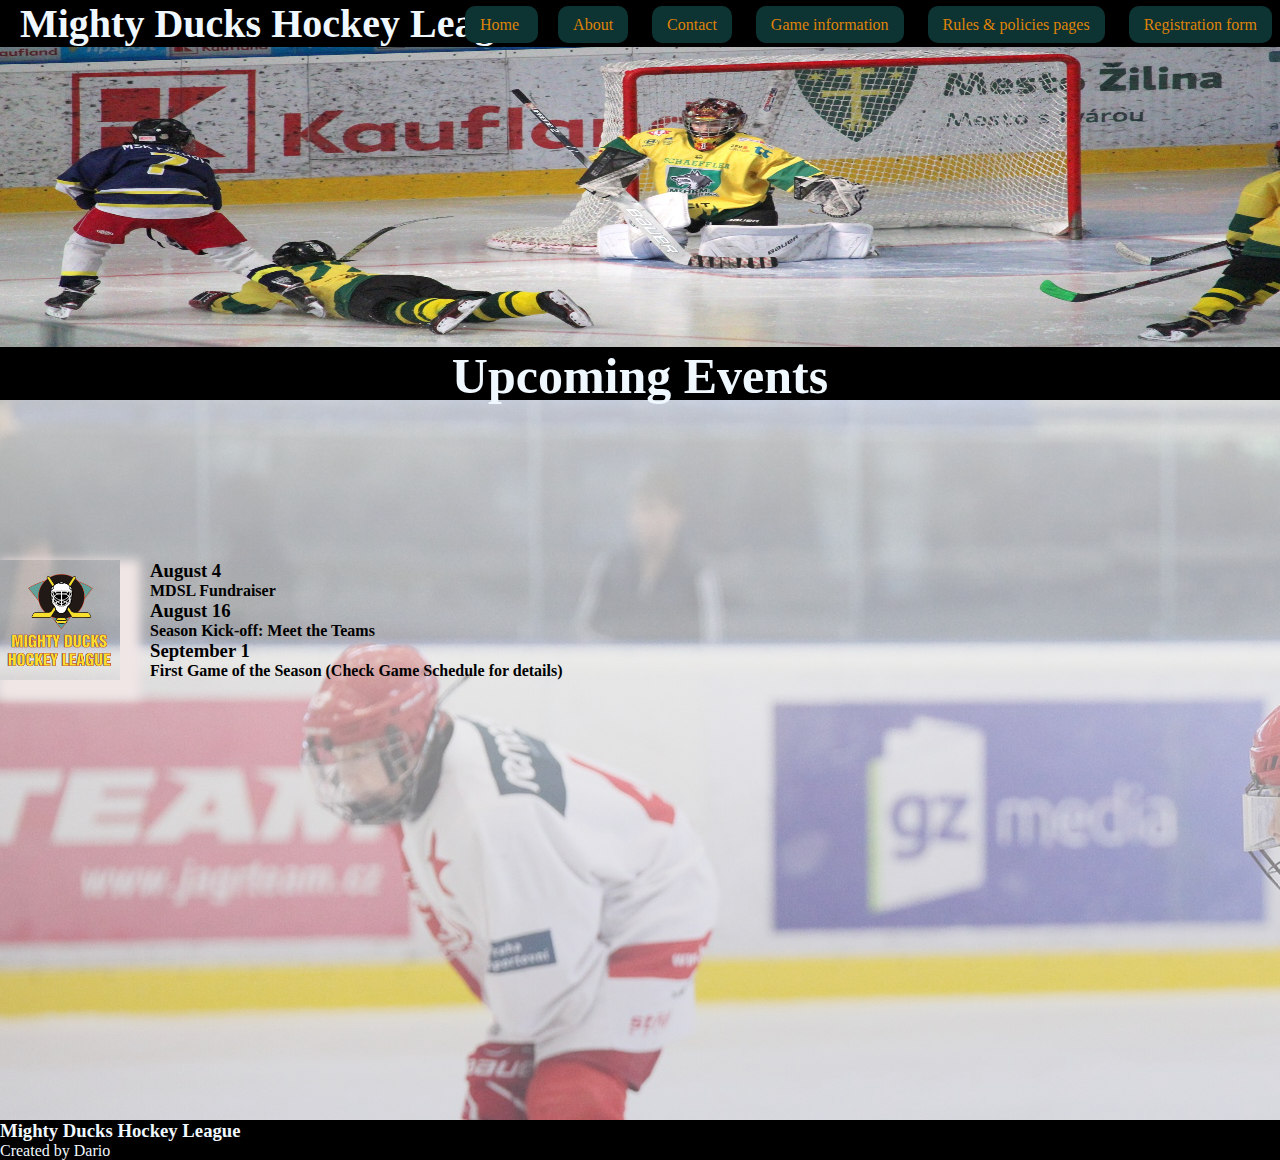
<file: index.html>
<!DOCTYPE html>
<html lang="en">
  <head>
    <meta charset="UTF-8" />
    <meta name="viewport" content="width=device-width, initial-scale=1.0" />
    <title>Mighty Ducks Hockey League</title>
    <link rel="stylesheet" href="./style.css" />
    <link
      rel="shortcut icon"
      href="./imagenes/LogoMightyducks.png"
      type="image/x-icon"
    />
  </head>

  <body>
    <header>
      <h1>Mighty Ducks Hockey League</h1>
      <div>
        <nav>
          <a href="#">Home </a>
          <a href="../pages/about.html">About</a>
          <a href="../pages/contact.html">Contact</a>
          <a href="../pages/gameInformation.html">Game information</a>
          <a href="../pages/rules.html">Rules & policies pages</a>
          <a href="../pages/registrationform.html"> Registration form</a>
        </nav>
        <img
          class="imagenes"
          src="./imagenes/MightyDucksHockeyLeague.jpg"
          alt="foto portada"
        />

       
      </div>

      <h2>Upcoming Events</h2>
    </header>
    <main>
      <div class="General">
        <div class="divlogo">
          <img
            class="logo"
            src="./imagenes/LogoMightyducks.png"
            alt="LogoMightyducks"
          />
        </div>
        <div class="articulos">
          <article>
            <h3>August 4</h3>
            <h4>MDSL Fundraiser</h4>
          </article>
          <article>
            <h3>August 16</h3>
            <h4>Season Kick-off: Meet the Teams</h4>
          </article>
          <article>
            <h3>September 1</h3>
            <h4>First Game of the Season (Check Game Schedule for details)</h4>
          </article>
        </div>
      </div>
    </main>

    <footer>
      <h3>Mighty Ducks Hockey League</h3>
      <p>Created by Dario</p>
    </footer>
  </body>
</html>
</file>
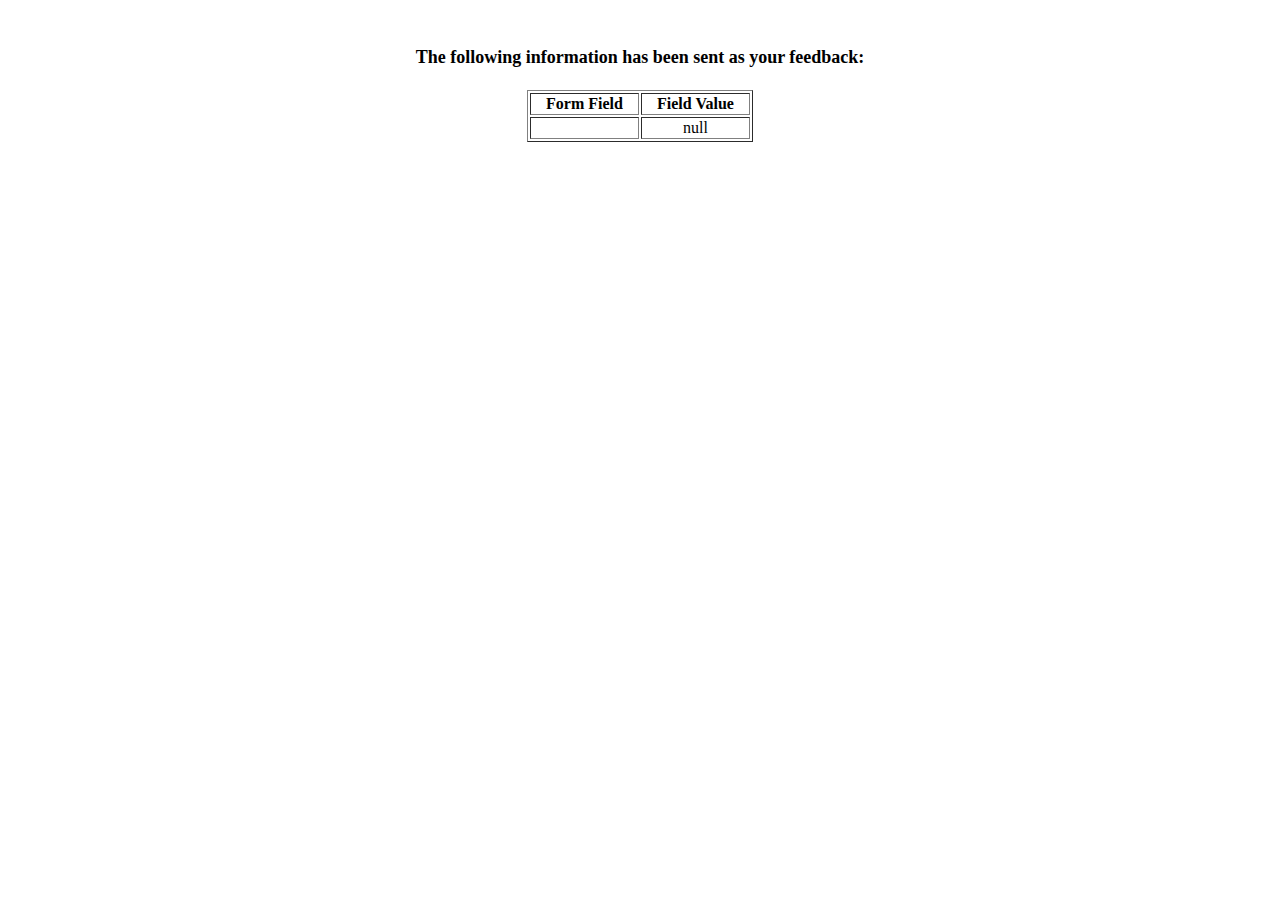
<file: show_data.html>
<html>
<head>
<title>Feedback Sent</title>
</head>
<body>
<p align=center>&nbsp;</p>
<h1 align=center><font size="+1">The following information has been sent as your
  feedback:</font></h1>

<table border="1" align=center width="226">
  <tr>
    <th align="center">Form Field</th>
    <th align="center">Field Value</th>
  </tr>

<script language="javascript">
var args = location.search.substr(1).split('&');
for (var i = 0; i < args.length; ++i) {
  var parts = args[i].split('=');
  if (parts != null) {
    var field = parts[0];
    var value = parts[1];
    if (value == null) {
      value = "null"
    }
    else {
      value = '"' + unescape(value.replace(/\+/g, ' ')) + '"';
    }

    document.writeln('<tr><td align="center">' + field + '</td>');
    document.writeln('<td align="center">' + value + '</td></tr>');
  }
}
</script>

<noscript>
<tr><td>
<p>You need to turn on Javascript in your browser.</p>

<p>In Microsoft Internet Explorer 4 or greater:</p>
<ul>
<li>From the "Tools" menu (in IE 4, it's the "View" menu), select "Internet Options".</li>
<li>Click on the "Security" tab.</li>
<li>Click on the "Custom Level" button. (In IE 4, select "Custom"
and then click on "Settings...".)</li>
<li>Under "Active scripting" make sure "Enable" is selected.</li>
</ul>

<p>In Netscape version 4 or greater:</p>
<ul>
<li>From the <b>Edit</b> menu, select <b>Preferences</b>.</li>
<li>In the <b>Category</b> list on the left, click on the word "Advanced".</li>
<li>In the panel on the right, make sure "Enable JavaScript" is checked.</li>
<li>Click the <b>OK</b> button.</li>
</ul>

</td></tr>
</noscript>

</table>
</body>
</html>
</file>
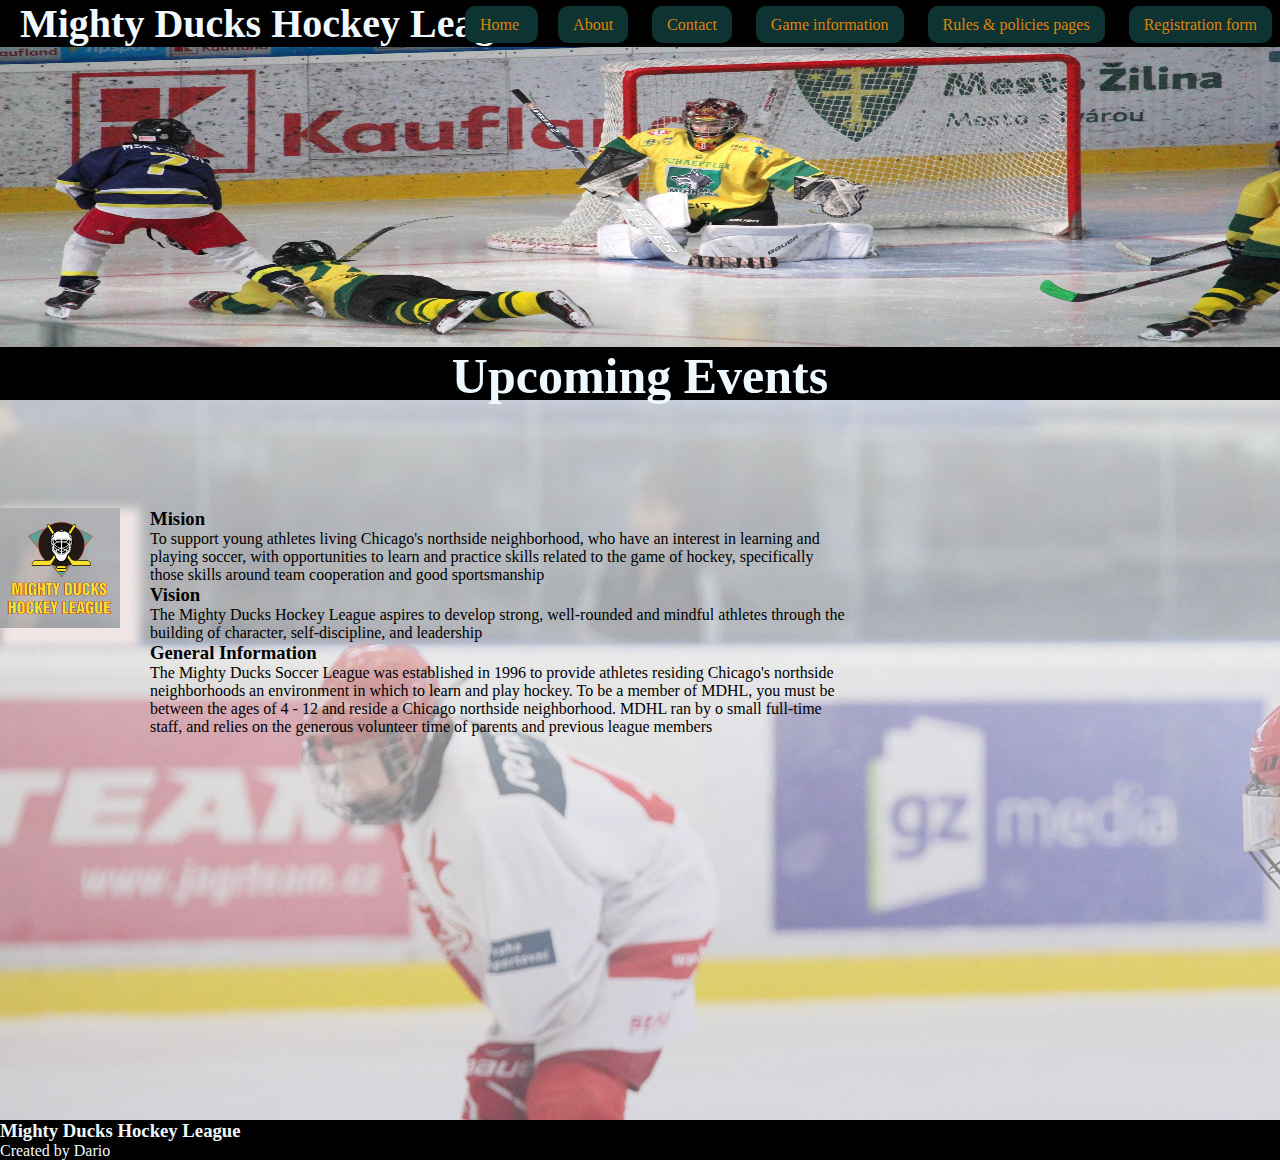
<file: pages/about.html>
<!DOCTYPE html>
<html lang="en">

<head>
  <meta charset="UTF-8"/>
  <meta name="viewport" content="width=device-width, initial-scale=1.0"/>
  <title>Mighty Ducks Hockey League</title>
  <link rel="stylesheet" href="../style.css" />
  <link rel="shortcut icon" href="../imagenes/LogoMightyducks.png" type="image/x-icon"/>
</head>

<body>
  <header>
    <h1>Mighty Ducks Hockey League</h1>
    <div>
      <img class="imagenes" src="../imagenes/MightyDucksHockeyLeague.jpg" alt="foto portada" />

      <nav>
        <a href="../index.html">Home </a>
        <a href="#">About</a>
        <a href="contact.html">Contact</a>
        <a href="gameInformation.html">Game information</a>
        <a href="rules.html">Rules & policies pages</a>

        <a href="registrationform.html"> Registration form</a>
      </nav>
    </div>

    <h2>Upcoming Events</h2>
  </header>

  <main>
    <div class="General">
      <div class="divlogo">
        <img class="logo" src="../imagenes/LogoMightyducks.png" alt="LogoMightyducks" />
      </div>
      <div class="articulos">
        <article>
          <h3>Mision</h3>
          <p>
            To support young athletes living Chicago's northside neighborhood,
            who have an interest in learning and playing soccer, with
            opportunities to learn and practice skills related to the game of
            hockey, specifically those skills around team cooperation and good
            sportsmanship
          </p>
        </article>
        <article>
          <h3>Vision</h3>
          <p>
            The Mighty Ducks Hockey League aspires to develop strong,
            well-rounded and mindful athletes through the building of
            character, self-discipline, and leadership
          </p>
        </article>
        <article>
          <h3>General Information</h3>

          <p>
            The Mighty Ducks Soccer League was established in 1996 to provide
            athletes residing Chicago's northside neighborhoods an environment
            in which to learn and play hockey. To be a member of MDHL, you
            must be between the ages of 4 - 12 and reside a Chicago northside
            neighborhood. MDHL ran by o small full-time staff, and relies on
            the generous volunteer time of parents and previous league members
          </p>
        </article>
      </div>
    </div>
  </main>

  <footer>
    <h3>Mighty Ducks Hockey League</h3>
    <p>Created by Dario</p>
  </footer>
</body>

</html>
</file>
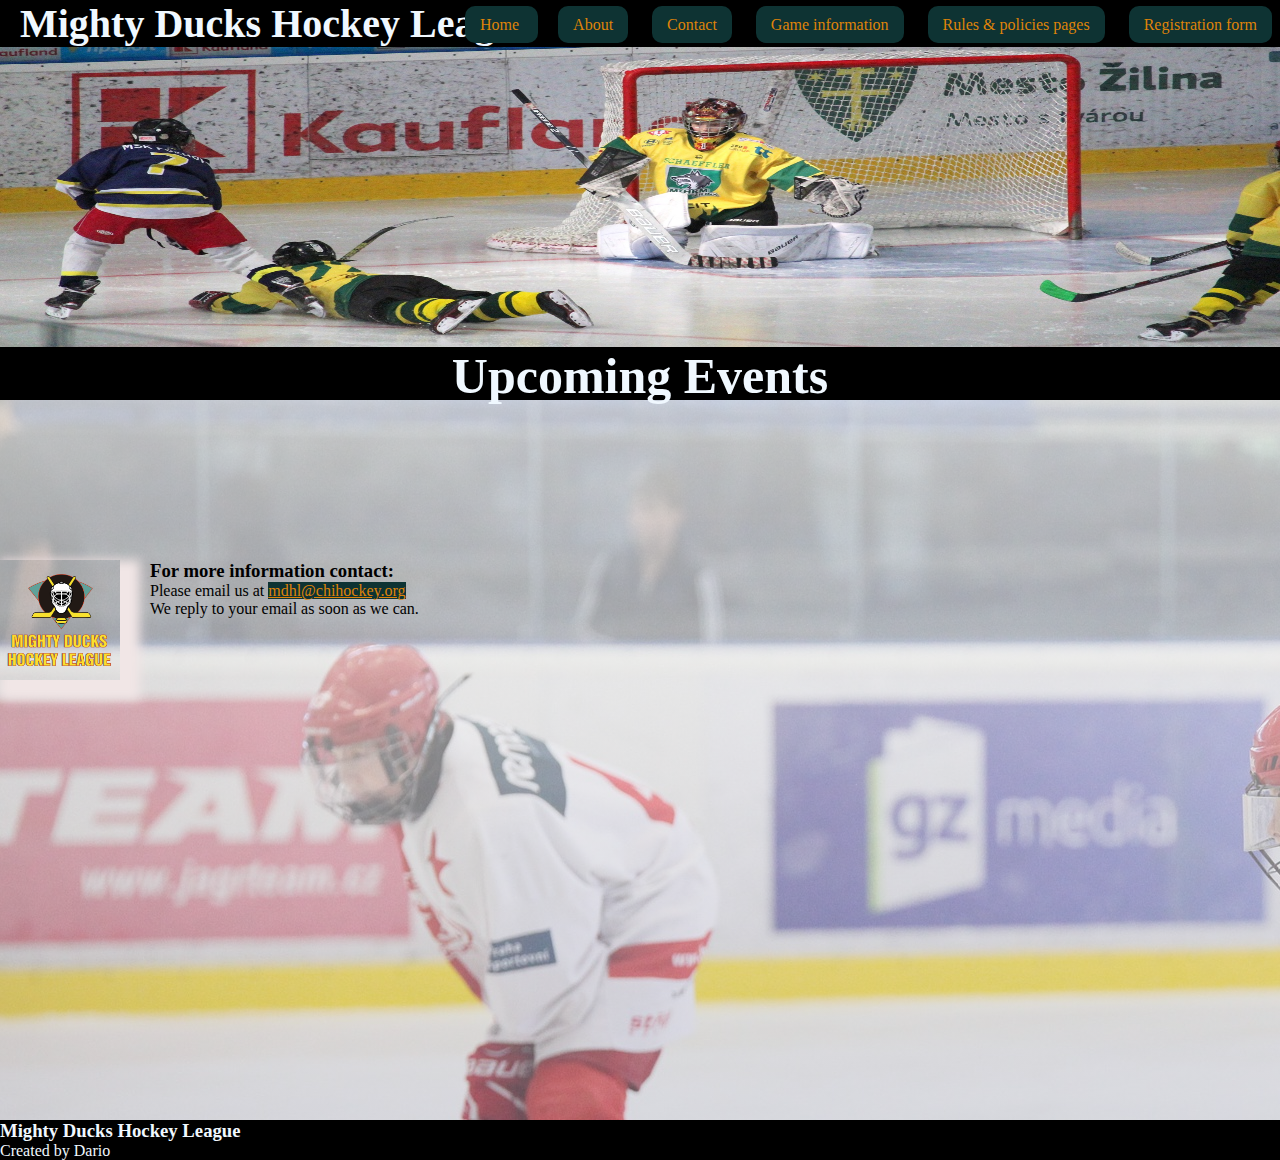
<file: pages/contact.html>
<!DOCTYPE html>
<html lang="en">
  <head>
    <meta charset="UTF-8"/>
    <meta name="viewport" content="width=device-width, initial-scale=1.0"/>
    <title>Mighty Ducks Hockey League</title>
    <link rel="stylesheet" href="../style.css"/>
    <link
      rel="shortcut icon"
      href="../imagenes/LogoMightyducks.png"
      type="image/x-icon"
    />
  </head>

  <body>
    <header>
      <h1>Mighty Ducks Hockey League</h1>

      <div>
        <img
          class="imagenes"
          src="../imagenes/MightyDucksHockeyLeague.jpg"
          alt="foto portada"
        />

        <nav>
          <a href="../index.html">Home </a>
          <a href="about.html">About</a>
          <a href="#">Contact</a>
          <a href="gameInformation.html">Game information</a>
          <a href="rules.html">Rules & policies pages</a>
          
          <a href="registrationform.html"> Registration form</a>
        </nav>
      </div>

      <h2>Upcoming Events</h2>
    </header>
    <main>
      <div class="General">
        <div class="divlogo">
          <img class="logo" src="../imagenes/LogoMightyducks.png" alt="logo"/>
        </div>

        <div class="articulos">
          <section>
            <h3>For more information contact:</h3>
            <p>
              Please email us at
              <a href="mailto:mdhl@chihockey.org">mdhl@chihockey.org</a>
            </p>
            <p>We reply to your email as soon as we can.</p>
          </section>
        </div>
      </div>
    </main>

    <footer>
      <h3>Mighty Ducks Hockey League</h3>
      <p>Created by Dario</p>
    </footer>
  </body>
</html>
</file>
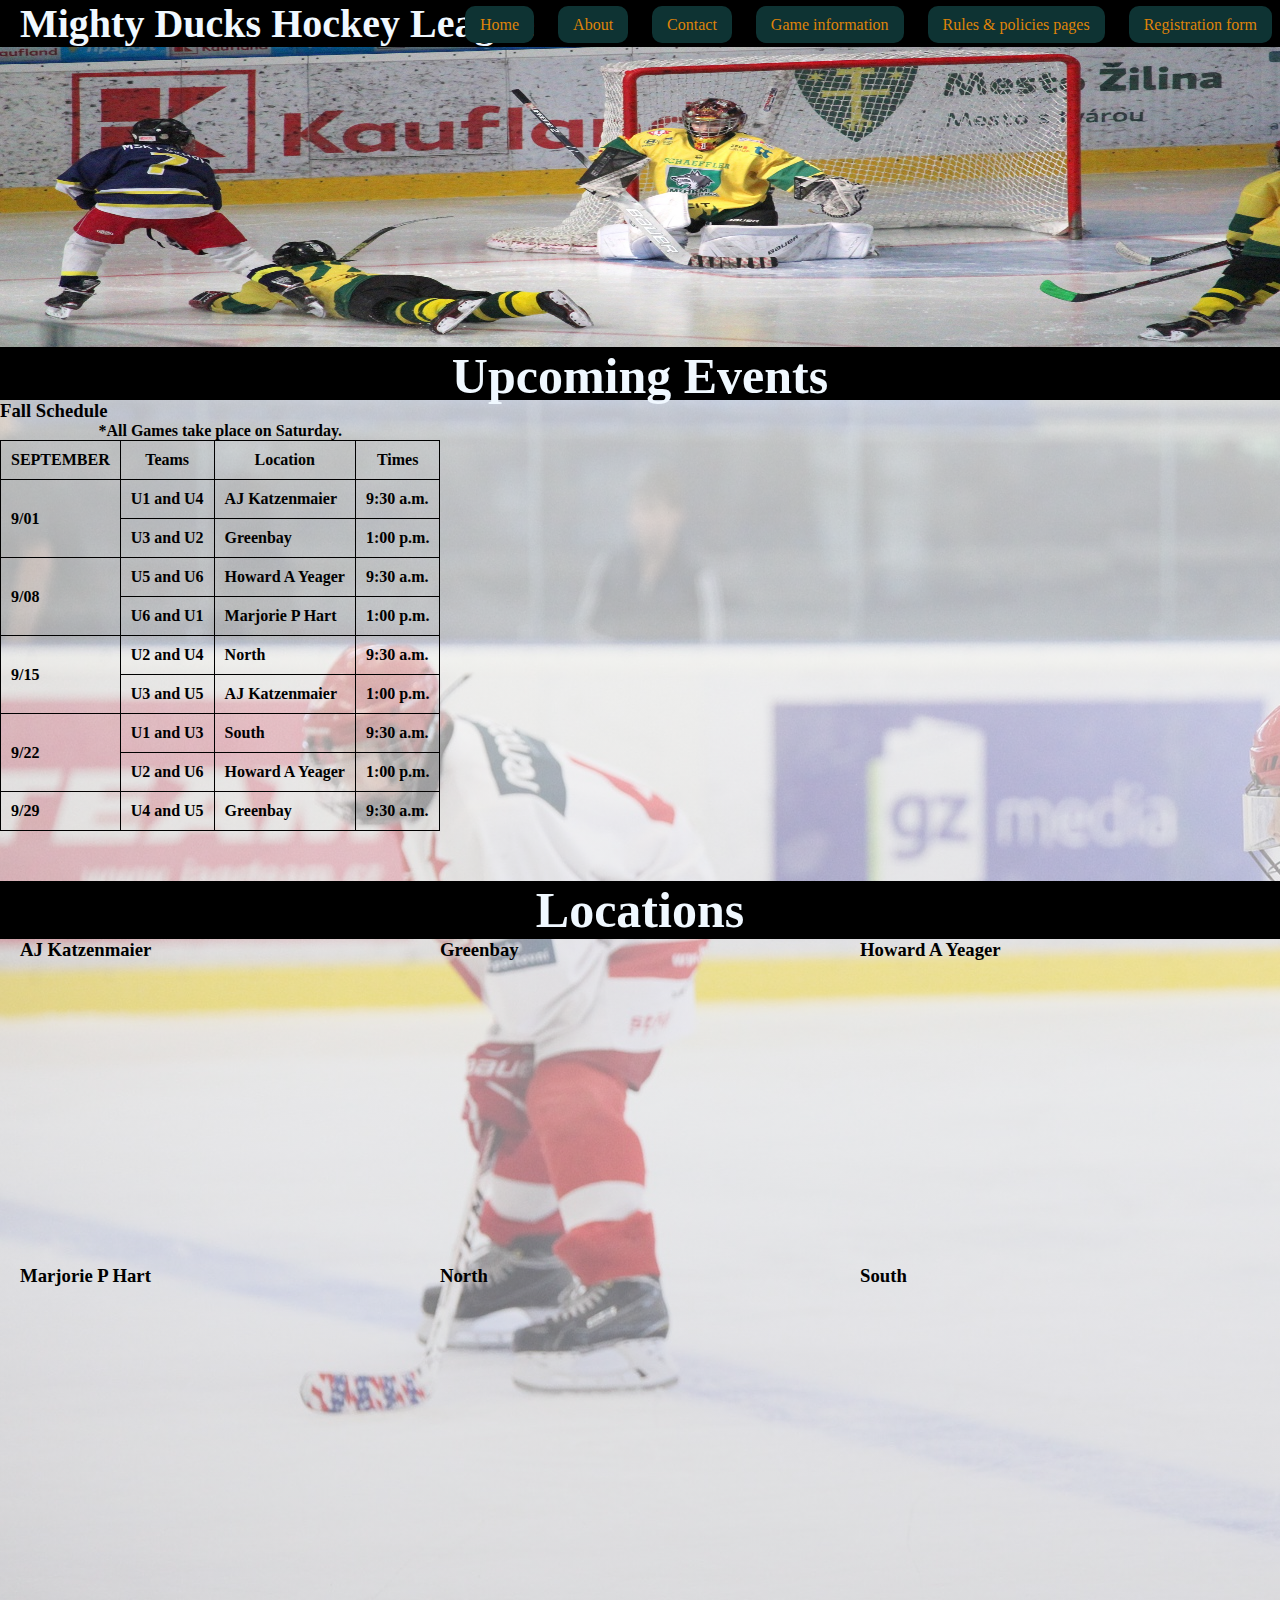
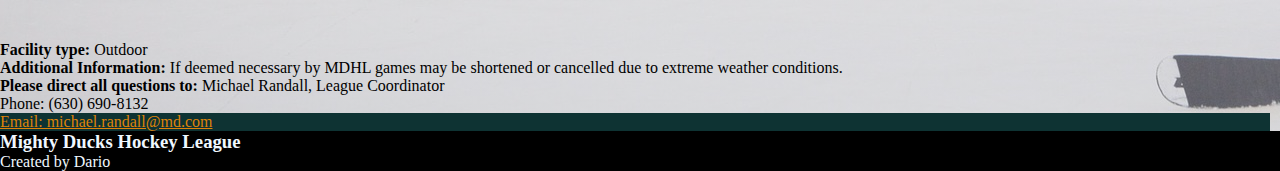
<file: pages/gameInformation.html>
<!DOCTYPE html>
<html lang="en">
  <head>
    <meta charset="UTF-8" />
    <meta name="viewport" content="width=device-width, initial-scale=1.0" />
    <title>Mighty Ducks Hockey League</title>
    <link rel="stylesheet" href="../style.css" />
    <link
      rel="shortcut icon"
      href="../imagenes/LogoMightyducks.png"
      type="image/x-icon"
    />
  </head>
  <body>
    <header>
      <h1>Mighty Ducks Hockey League</h1>
      <div>
        <img
          class="imagenes"
          src="../imagenes/MightyDucksHockeyLeague.jpg"
          alt="foto portada"
        />
        <nav>
          <a href="../index.html">Home</a>
          <a href="about.html">About</a>
          <a href="contact.html">Contact</a>
          <a href="#">Game information</a>
          <a href="rules.html">Rules & policies pages</a>

          <a href="registrationform.html"> Registration form</a>
        </nav>
      </div>
      <h2>Upcoming Events</h2>
    </header>
    <main>
      <section class="articulos">
        <h3>Fall Schedule</h3>
        <table>
          <caption>
            *All Games take place on Saturday.
          </caption>
          <thead>
            <tr>
              <th>SEPTEMBER</th>
              <th>Teams</th>
              <th>Location</th>
              <th>Times</th>
            </tr>
          </thead>
          <tbody>
            <tr>
              <td rowspan="2">9/01</td>
              <td>U1 and U4</td>
              <td>AJ Katzenmaier</td>
              <td>9:30 a.m.</td>
            </tr>
            <tr>
              <td>U3 and U2</td>
              <td>Greenbay</td>
              <td>1:00 p.m.</td>
            </tr>
            <tr>
              <td rowspan="2">9/08</td>
              <td>U5 and U6</td>
              <td>Howard A Yeager</td>
              <td>9:30 a.m.</td>
            </tr>
            <tr>
              <td>U6 and U1</td>
              <td>Marjorie P Hart</td>
              <td>1:00 p.m.</td>
            </tr>
            <tr>
              <td rowspan="2">9/15</td>
              <td>U2 and U4</td>
              <td>North</td>
              <td>9:30 a.m.</td>
            </tr>
            <tr>
              <td>U3 and U5</td>
              <td>AJ Katzenmaier</td>
              <td>1:00 p.m.</td>
            </tr>
            <tr>
              <td rowspan="2">9/22</td>
              <td>U1 and U3</td>
              <td>South</td>
              <td>9:30 a.m.</td>
            </tr>
            <tr>
              <td>U2 and U6</td>
              <td>Howard A Yeager</td>
              <td>1:00 p.m.</td>
            </tr>
            <tr>
              <td>9/29</td>
              <td>U4 and U5</td>
              <td>Greenbay</td>
              <td>9:30 a.m.</td>
            </tr>
          </tbody>
        </table>
      </section>
      <section class="maps">
        <h2>Locations</h2>
        <article>
          <h3>AJ Katzenmaier</h3>
          <iframe
            src="https://www.google.com/maps/embed?pb=!1m18!1m12!1m3!1d2949.7806538816285!2d-87.86539662324478!3d42.3258769711961!2m3!1f0!2f0!3f0!3m2!1i1024!2i768!4f13.1!3m3!1m2!1s0x880f9393cb3cefdb%3A0x62f2d1d35b7eed22!2sA.J.%20Katzenmaier%20Academy!5e0!3m2!1ses-419!2sar!4v1718853717588!5m2!1ses-419!2sar"
            width="400"
            height="300"
            style="border: 0"
            allowfullscreen=""
            loading="lazy"
            referrerpolicy="no-referrer-when-downgrade"
          ></iframe>
        </article>

        <article>
          <h3>Greenbay</h3>
          <iframe
            src="https://www.google.com/maps/embed?pb=!1m18!1m12!1m3!1d11799.12270736649!2d-87.87312142408322!3d42.32587648152702!2m3!1f0!2f0!3f0!3m2!1i1024!2i768!4f13.1!3m3!1m2!1s0x880f933bce5af881%3A0x740a7a7d548adce1!2sGreen%20Bay%20School%20(Pre-K)!5e0!3m2!1ses-419!2sar!4v1718853770916!5m2!1ses-419!2sar"
            width="400"
            height="300"
            style="border: 0"
            allowfullscreen=""
            loading="lazy"
            referrerpolicy="no-referrer-when-downgrade"
          ></iframe>
        </article>
        <article>
          <h3>Howard A Yeager</h3>

          <iframe
            src="https://www.google.com/maps/embed?pb=!1m18!1m12!1m3!1d2950.2700630060826!2d-87.85645602324517!3d42.31543827119714!2m3!1f0!2f0!3f0!3m2!1i1024!2i768!4f13.1!3m3!1m2!1s0x880feccac26b07c5%3A0x8b51fa5d6efe771a!2sHoward%20A.%20Yeager%20School%20(PRE-K)!5e0!3m2!1ses-419!2sar!4v1718853801907!5m2!1ses-419!2sar"
            width="400"
            height="300"
            style="border: 0"
            allowfullscreen=""
            loading="lazy"
            referrerpolicy="no-referrer-when-downgrade"
          ></iframe>
        </article>
        <article>
          <h3>Marjorie P Hart</h3>
          <iframe
            src="https://www.google.com/maps/embed?pb=!1m18!1m12!1m3!1d2968.2898397203867!2d-87.64854762326101!3d41.92962287123618!2m3!1f0!2f0!3f0!3m2!1i1024!2i768!4f13.1!3m3!1m2!1s0x880fd30f2637f9d7%3A0xdbff5d5dfcfcfa35!2sMarjorie%20P%20Hart%20Elementary!5e0!3m2!1ses-419!2sar!4v1718853821575!5m2!1ses-419!2sar"
            width="400"
            height="300"
            style="border: 0"
            allowfullscreen=""
            loading="lazy"
            referrerpolicy="no-referrer-when-downgrade"
          ></iframe>
        </article>
        <article>
          <h3>North</h3>
          <iframe
            src="https://www.google.com/maps/embed?pb=!1m18!1m12!1m3!1d47469.01582105973!2d-87.73539448759303!3d41.96134100348823!2m3!1f0!2f0!3f0!3m2!1i1024!2i768!4f13.1!3m3!1m2!1s0x880fd21663532b7b%3A0x17dec3397acc27a4!2sNorth%20Park%20Elementary%20School!5e0!3m2!1ses-419!2sar!4v1718853871984!5m2!1ses-419!2sar"
            width="400"
            height="300"
            style="border: 0"
            allowfullscreen=""
            loading="lazy"
            referrerpolicy="no-referrer-when-downgrade"
          ></iframe>
        </article>
        <article>
          <h3>South</h3>
          <iframe
            src="https://www.google.com/maps/embed?pb=!1m18!1m12!1m3!1d2959.217331271993!2d-87.7514775!3d42.124230399999995!2m3!1f0!2f0!3f0!3m2!1i1024!2i768!4f13.1!3m3!1m2!1s0x880fc46e0b56a70b%3A0x57b95c8d5de5a3d2!2sSouth%20School!5e0!3m2!1ses-419!2sar!4v1718853922617!5m2!1ses-419!2sar"
            width="400"
            height="300"
            style="border: 0"
            allowfullscreen=""
            loading="lazy"
            referrerpolicy="no-referrer-when-downgrade"
          ></iframe>
        </article>

      </section>
      <p><strong>Facility type:</strong> Outdoor</p>
      <p>
        <strong>Additional Information:</strong> If deemed necessary by MDHL
        games may be shortened or cancelled due to extreme weather conditions.
      </p>
      <p>
        <strong>Please direct all questions to:</strong> Michael Randall, League
        Coordinator
      </p>
      <p>Phone: (630) 690-8132</p>
      <a href="mailto:michael.randall@md.com">Email: michael.randall@md.com</a>
    </main>
    <footer>
      <h3>Mighty Ducks Hockey League</h3>
      <p>Created by Dario</p>
    </footer>
  </body>
</html>
</file>
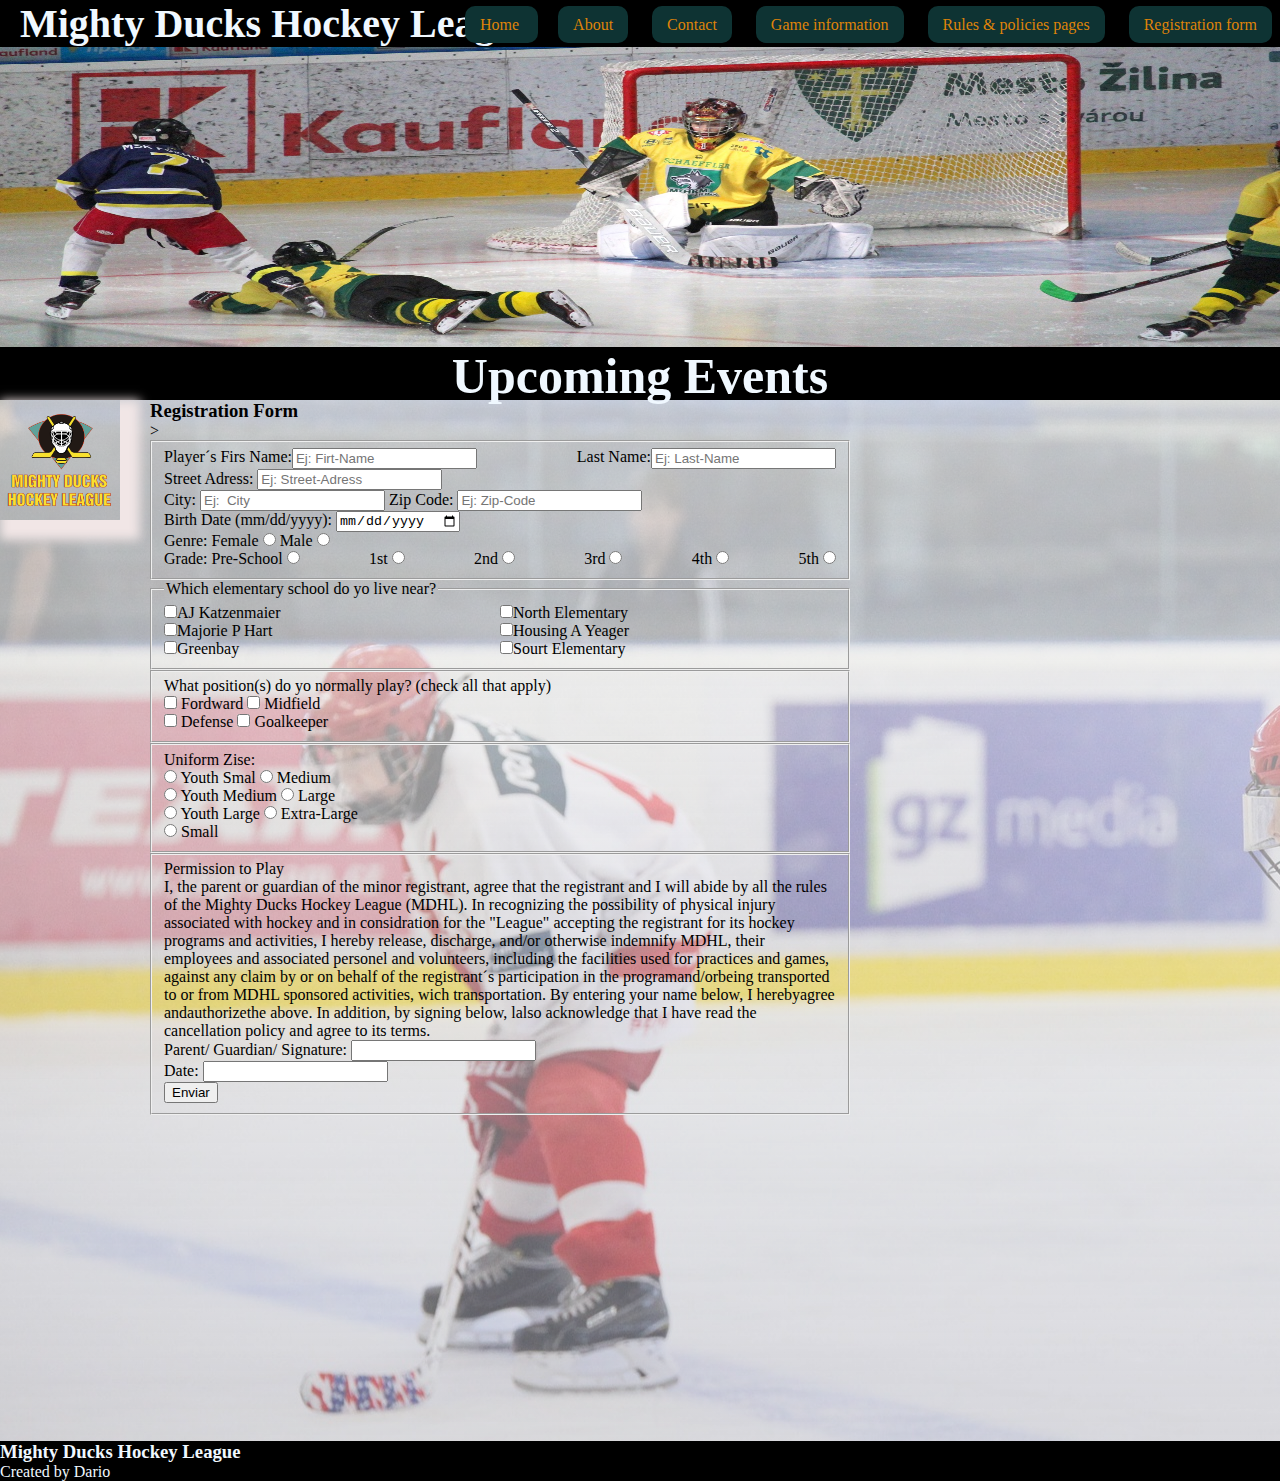
<file: pages/registrationform.html>
<!DOCTYPE html>
<html lang="en">

<head>
  <meta charset="UTF-8">
  <meta name="viewport" content="width=device-width, initial-scale=1.0">
  <title>Mighty Ducks Hockey League</title>
  <link rel="stylesheet" href="../style.css">
  <link rel="shortcut icon" href="/imagenes/LogoMightyducks.png" type="image/x-icon">
</head>

<body>
  <header>

    <h1>Mighty Ducks Hockey League</h1>
    <div>
      <img class="imagenes" src="/imagenes/MightyDucksHockeyLeague.jpg" alt="foto portada">

      <nav>
        <a href="../index.html">Home </a>
        <a href="about.html">About</a>
        <a href="contact.html">Contact</a>
        <a href="gameInformation.html">Game information</a>
        <a href="rules.html">Rules & policies pages</a>
        <a href="#"> Registration form</a>
      </nav>
    </div>

    <h2>Upcoming Events</h2>




  </header>
  <main>
    <div class="General">
      <div class="divlogo">
        <img class="logo" src="/imagenes/LogoMightyducks.png" alt="LogoMightyducks" />
      </div>

      <section class="articulos">

        <h3>Registration Form</h3>
        <form action="./show_data.html" method="get"></form>>
        <fieldset>
          <div class="divName">
            <label>Player´s Firs Name:
              <input class="inputFirstName" type="text" name="First-Name" placeholder="Ej: Firt-Name">
            </label>

            <label class="labelLastName">Last Name:
              <input class="inputLastName" type="text" name="Last-Name" placeholder="Ej: Last-Name">
            </label>
          </div>
          <div>
            <label>Street Adress:
              <input class="inputAdress" type="text" name="Street-Adress" placeholder="Ej: Street-Adress">
            </label>
          </div>
          <div class="divCity">
            <label>City:
              <input class="inputCity" type="text" name="City" placeholder="Ej:  City">
            </label>

            <label class="labelLastName">Zip Code:
              <input class="inputZipCode" type="text" name="Zip-Code" placeholder="Ej: Zip-Code">
            </label>
          </div>
          <div class="divDate">

            <label>Birth Date (mm/dd/yyyy):
              <input type="date" name="Birth-Date">
            </label>
            <div class="divGenre">
              <label class="labelGenre">Genre: Female
                <input type="radio" name="Genre" value="Female">
              </label>
              <label>Male
                <input type="radio" name="Genre" value="Male">
              </label>
            </div>
          </div>
          <div class="divGrade">
            <label>Grade: Pre-School
              <input type="radio" name="Grade" value="Pre-School">
            </label>
            <label>1st
              <input type="radio" name="Grade" value="1st">
            </label>
            <label>2nd
              <input type="radio" name="Grade" value="2nd">
            </label>
            <label>3rd
              <input type="radio" name="Grade" value="3rd">
            </label>
            <label>4th
              <input type="radio" name="Grade" value="4th">
            </label>
            <label>5th
              <input type="radio" name="Grade" value="5th">
            </label>
          </div>
        </fieldset>
        <fieldset class="fieldsetSchool">
          <legend>Which elementary school do yo live near?</legend>
          <div class="divSchool">
            <label><input type="checkbox" name="school" value="aj Katzenmaier">AJ Katzenmaier</label>

            <label><input type="checkbox" name="school" value="Majorie p Hart">Majorie P Hart</label>

            <label><input type="checkbox" name="school" value="Greenbay">Greenbay</label>





          </div>
          <div class="divSchool2">
            <label><input type="checkbox" name="school" value="North Elementary">North Elementary</label>

            <label><input type="checkbox" name="school" value="Housing A Yeager">Housing A Yeager</label>
            <label><input type="checkbox" name="school" value="Sourt Elementary">Sourt Elementary</label>

          </div>

        </fieldset>
        <fieldset>
          <div>
            <p>What position(s) do yo normally play? (check all that apply)</p>
            <input type="checkbox" name="Position" value="Fordward" id="fordward">
            <label for="fordward">Fordward</label>

            <input class="inputMidfield" type="checkbox" name="Position" value="Midfield" id="midfield">
            <label for="midfield">Midfield</label>
          </div>
          <div>
            <input type="checkbox" name="Position" value="Defense" id="defense">
            <label for="defense">Defense</label>

            <input class="inputGoalkeeper" type="checkbox" name="Position" value="Goalkeeper" id="goalkeeper">
            <label for="goalkeeper">Goalkeeper</label>
          </div>
        </fieldset>
        <fieldset>
          <div>
            <p>Uniform Zise:</p>
            <input type="radio" name="Zise" value="Youth Smal" id="youth-smal">
            <label for="youth-smal">Youth Smal</label>

            <input class="inputMedium" type="radio" name="Zise" value="Medium" id="medium">
            <label for="medium">Medium</label>
          </div>
          <div>
            <input type="radio" name="Zise" value="Youth Medium" id="youth-medium">
            <label for="youth-medium">Youth Medium</label>

            <input class="inputLarge" type="radio" name="Zise" value="Large" id="large">
            <label for="large">Large </label>

          </div>
          <div>
            <input type="radio" name="Zise" value="Youth Large" id="youth-large">
            <label for="youth-large">Youth Large</label>

            <input class="inputExtralarge" type="radio" name="Zise" value="Extra-Large" id="extra-large">
            <label for="extra-large">Extra-Large</label>

          </div>
          <div>
            <input type="radio" name="Zise" value="Small" id="small">
            <label for="small">Small</label>
          </div>
        </fieldset>
        <fieldset>
          <div>
            <p>Permission to Play</p>
            <p>I, the parent or guardian of the minor registrant, agree that the registrant and
              I will abide by
              all the rules of the Mighty Ducks Hockey League (MDHL). In recognizing the
              possibility of
              physical injury associated with hockey and in considration for the "League"
              accepting the
              registrant for its hockey programs and activities, I hereby release, discharge,
              and/or otherwise
              indemnify MDHL, their employees and associated personel and volunteers,
              including the facilities
              used for practices and games, against any claim by or on behalf of the
              registrant´s
              participation in the programand/orbeing transported to or from MDHL sponsored
              activities, wich
              transportation.
              By entering your name below, I herebyagree andauthorizethe above. In addition,
              by signing below,
              lalso
              acknowledge that I have read the cancellation policy and agree to its terms.
            </p>
          </div>
          <div>
            <label for="signature">Parent/ Guardian/ Signature:</label>
            <input type="text" name="Signature" id="signature">
          </div>
          <div>
            <label for="date">Date:</label>
            <input type="text" name="Date" id="date">
          </div>

          <button>Enviar</button>

        </fieldset>
        </form>

      </section>
    </div>

  </main>
  <footer>
    <h3>Mighty Ducks Hockey League</h3>
    <p>Created by Dario</p>
  </footer>
</body>

</html>
</file>
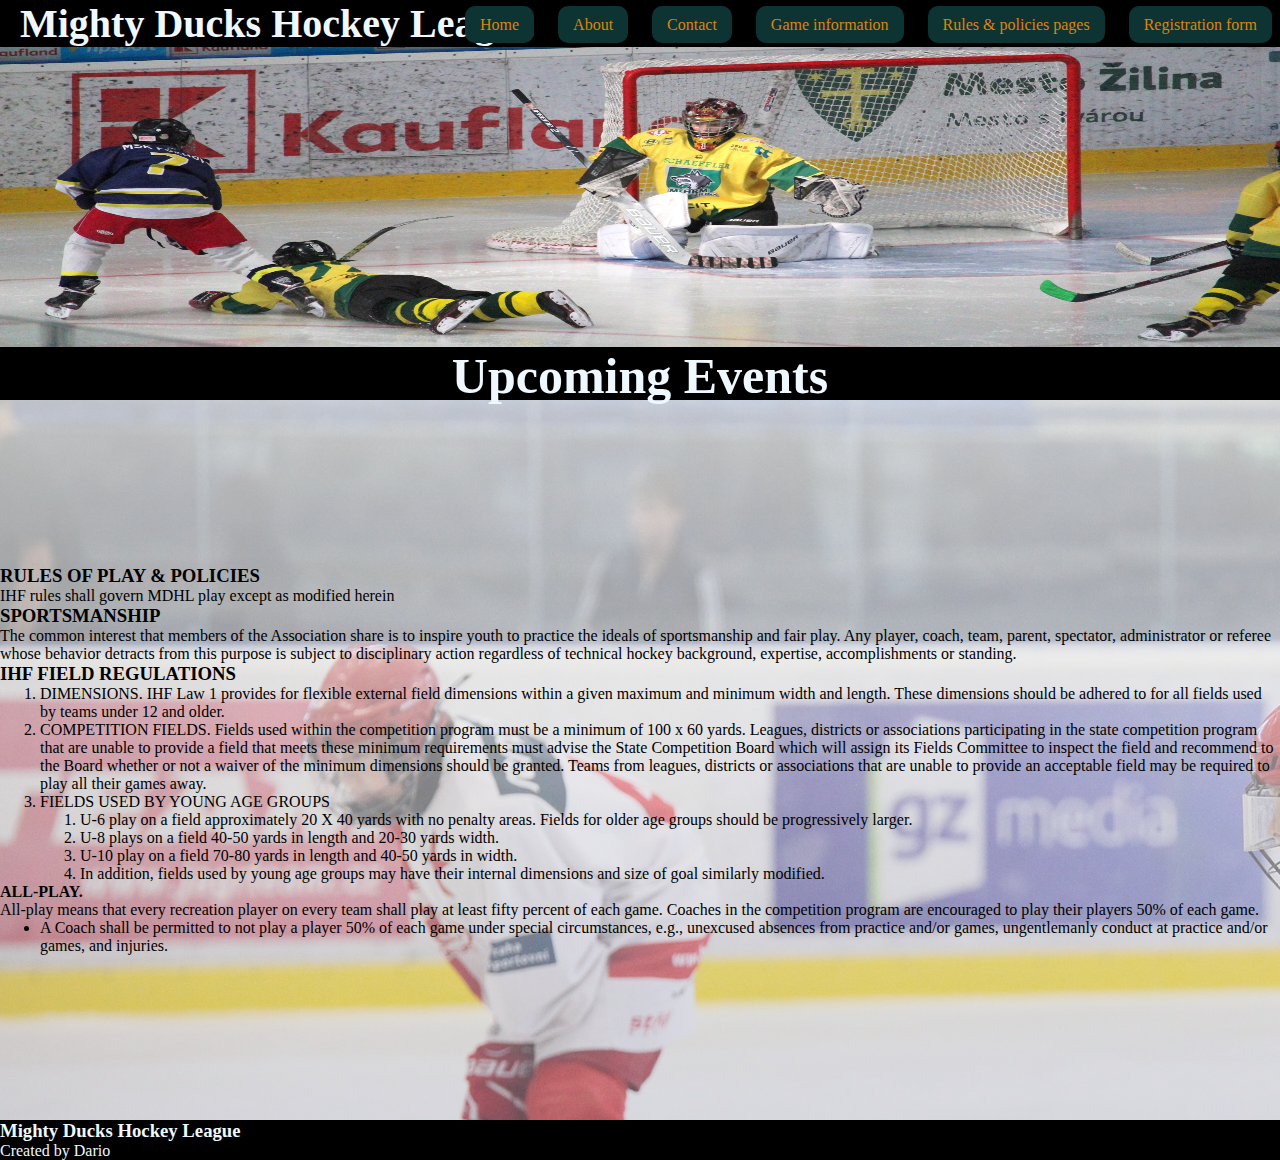
<file: pages/rules.html>
<!DOCTYPE html>
<html lang="en">
  <head>
    <meta charset="UTF-8"/>
    <meta name="viewport" content="width=device-width, initial-scale=1.0"/>
    <title>Mighty Ducks Hockey League</title>
    <link rel="stylesheet" href="../style.css"/>
    <link
      rel="shortcut icon"
      href="../imagenes/LogoMightyducks.png"
      type="image/x-icon"
    />
  </head>

  <body>
    <header>
      <h1>Mighty Ducks Hockey League</h1>
      <div>
        <img
          class="imagenes"
          src="../imagenes/MightyDucksHockeyLeague.jpg"
          alt="foto portada"
        />
        <nav>
          <a href="../index.html">Home</a>
          <a href="about.html">About</a>
          <a href="contact.html">Contact</a>
          <a href="gameInformation.html">Game information</a>
          <a href="#">Rules & policies pages</a>
          <a href="registrationform.html"> Registration form</a>
        </nav>
      </div>
      <h2>Upcoming Events</h2>
    </header>

    <main class="rules">
      <h3>RULES OF PLAY & POLICIES</h3>
      <p>IHF rules shall govern MDHL play except as modified herein</p>

      <div class="divList1">
        <h3>SPORTSMANSHIP</h3>
        <p>
          The common interest that members of the Association share is to
          inspire youth to practice the ideals of sportsmanship and fair play.
          Any player, coach, team, parent, spectator, administrator or referee
          whose behavior detracts from this purpose is subject to disciplinary
          action regardless of technical hockey background, expertise,
          accomplishments or standing.
        </p>
        <h3>IHF FIELD REGULATIONS</h3>
      </div>

      <div class="divList2">
        <ol>
          <li>
            DIMENSIONS. IHF Law 1 provides for flexible external field
            dimensions within a given maximum and minimum width and length.
            These dimensions should be adhered to for all fields used by teams
            under 12 and older.
          </li>
          <li>
            COMPETITION FIELDS. Fields used within the competition program must
            be a minimum of 100 x 60 yards. Leagues, districts or associations
            participating in the state competition program that are unable to
            provide a field that meets these minimum requirements must advise
            the State Competition Board which will assign its Fields Committee
            to inspect the field and recommend to the Board whether or not a
            waiver of the minimum dimensions should be granted. Teams from
            leagues, districts or associations that are unable to provide an
            acceptable field may be required to play all their games away.
          </li>
          <li>
            FIELDS USED BY YOUNG AGE GROUPS
            <ol>
              <li>
                U-6 play on a field approximately 20 X 40 yards with no penalty
                areas. Fields for older age groups should be progressively
                larger.
              </li>
              <li>
                U-8 plays on a field 40-50 yards in length and 20-30 yards
                width.
              </li>
              <li>
                U-10 play on a field 70-80 yards in length and 40-50 yards in
                width.
              </li>
              <li>
                In addition, fields used by young age groups may have their
                internal dimensions and size of goal similarly modified.
              </li>
            </ol>
          </li>
        </ol>

        <h4>ALL-PLAY.</h4>
        <p>
          All-play means that every recreation player on every team shall play
          at least fifty percent of each game. Coaches in the competition
          program are encouraged to play their players 50% of each game.
        </p>
        <ul>
          <li>
            A Coach shall be permitted to not play a player 50% of each game
            under special circumstances, e.g., unexcused absences from practice
            and/or games, ungentlemanly conduct at practice and/or games, and
            injuries.
          </li>
        </ul>
      </div>
    </main>

    <footer>
      <h3>Mighty Ducks Hockey League</h3>
      <p>Created by Dario</p>
    </footer>
  </body>
</html>
</file>
<file: style.css>
* {
    
  margin: 0;
  
  box-sizing: border-box;
}
h1 {
  padding-left: 20px;
  font-size: 40px;
  background-color: black;
  color: aliceblue;
}
header {
  width: 100%;
  
  
height: 400px;
  background-size: cover;
  background-position: center;
  
  background-position-y: 0px;
  background-color: azure;
}
nav {
  position: absolute;
  top: 16px;
  right: -2px;

}

a {
  color: #df8309;
  background-color: rgb(14, 51, 51);
  font-family: serif;
  margin-right: 10px;
}
h2 {
  text-align: center;
  font-size: 50px;
  background-color: black;
  color: aliceblue;
  width: 100%;
  
}


.logo {
  box-shadow: 10px 10px 10px 10px rgb(241, 230, 230);
  width: 120px;
  height: 120px;
}


  



main {
  width: 100%;
  background-image: linear-gradient(
    to bottom,
    rgba(252, 252, 249, 0.733),
    rgba(173, 173, 187, 0.411)
  ),
  url("./imagenes/hockey3.jpg");
  display: flex;
  flex-direction: column;
  justify-content: center;
  
  min-height: 80vh;
}
header div {
  display: flex;
  width: 100%;
  flex-wrap: wrap;
  height: 300px;;
}
.imagenes {
  width: 100%;
  height: 300px
}
footer{
    background-color: black;
  color: aliceblue;
    width: 100%;
}
.General{
    display: flex;
    
    margin-bottom: 276px;
    width: 100%;
}
.articulos{
    width: 700px;


}
.divlogo{
    width: 150px;

}
body{
    overflow-x: hidden;
}
table,th,td{
    border: 1px solid black;
    border-collapse: collapse;
    padding: 10px;
    font-weight: bolder;
}

    


.li{
    list-style:lower-alpha ;
}
section{
    margin-bottom: 50px;
}

.rules{
  margin-left: 0px;
}
nav a{
  text-decoration: none;
  border: none;
  padding: 10px 15px;
  color: #df8309;
  margin: 10px; 
  border-radius: 10px
}
form{
display: flex;
flex-direction: column;
align-items: center;
width: 90%;
font-weight: bolder;



}
fieldset{
  width: 100%;

}
.divName{
  display: flex;
  flex-wrap: wrap;
  justify-content: space-between;

}
.divName label{
  margin:right 10px;
  display: flex;
  flex-wrap: wrap;
  justify-content: space-between;
}
.divcity label{
  margin-right: 10px;
  display: flex;
  flex-wrap: wrap;
  justify-content: space-between;
}
.divGrade{
  margin:right 10px;
  display: flex;
  flex-wrap: wrap;
  justify-content: space-between;
}
.maps{
  display: flex;
  justify-content: space-evenly;
  flex-wrap: wrap;
  
}
.divSchool{
  
    display: flex;
    flex-direction: column;
    width: 50%;
}

.divSchool2{
  
  display: flex;
  flex-direction: column;
  width: 50%;
}
.fieldsetSchool{
  display: flex;
}


@media screen and (width<= 425px) {
  nav{
    display: flex;
    flex-direction: column;
    
    padding: 22px;
    
    top: 16px;
    right: 66px; 
     
  }
  h1{
    
    background-color: black;
    color: aliceblue;
 }
}
</file>
